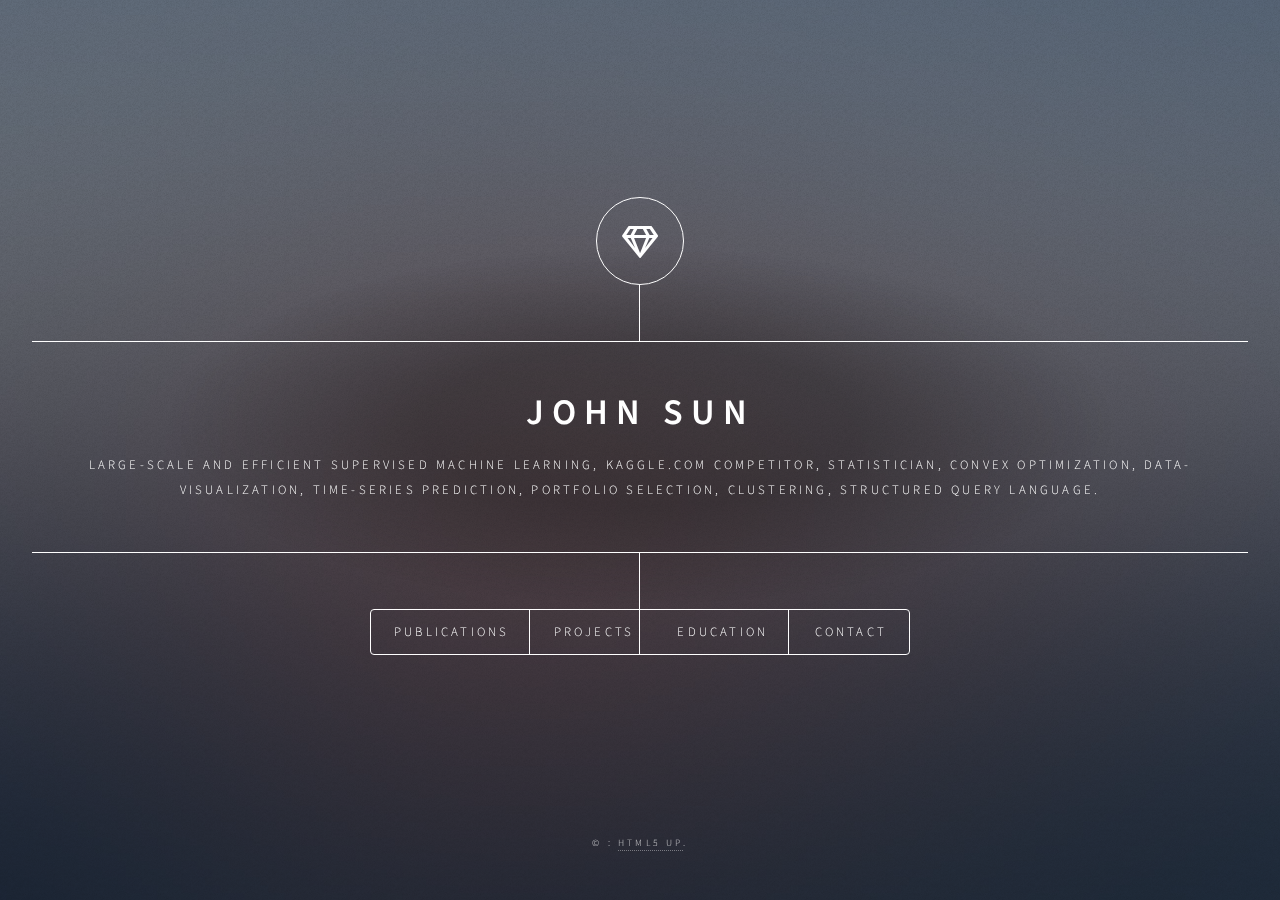
<file: index.html>
<!DOCTYPE HTML>
<!--
	Dimension by HTML5 UP
	html5up.net | @ajlkn
	Free for personal and commercial use under the CCA 3.0 license (html5up.net/license)
-->
<html>
	<head>
		<title>Data Scientist from Mid-Atlantic of United States Seeking Employment</title>
		<meta charset="utf-8" />
		<meta name="viewport" content="width=device-width, initial-scale=1, user-scalable=no" />
		<link rel="stylesheet" href="assets/css/main.css" />
		<noscript><link rel="stylesheet" href="assets/css/noscript.css" /></noscript>
	</head>
	<body class="is-preload">
		

		<!-- Wrapper -->
			<div id="wrapper">

				<!-- Header -->
					<header id="header">
						<div class="logo">
							<span class="icon fa-gem"></span>
						</div>
						<div class="content">
							<div class="inner">
								<h1>John Sun</h1>
								<p>Large-Scale and Efficient Supervised Machine Learning, kaggle.com competitor,  Statistician, Convex Optimization, data-visualization, time-series prediction, portfolio selection, clustering, Structured Query Language. </p>
							</div>
						</div>
						<nav>
							<ul>
								<li><a href="#Publications">Publications</a></li>
								<li><a href="#Projects">Projects</a></li>
								<li><a href="#Education">Education</a></li>
								<li><a href="#Contact">Contact</a></li>
								<!--<li><a href="#elements">Elements</a></li>-->
							</ul>
						</nav>
					</header>

				<!-- Main -->
					<div id="main">

						<!-- Intro -->
							<article id="Publications">
								<h2 class="major">Publications</h2>
								<span class="image main"><img src="images/pic01.jpg" alt="" /></span>
								<p>The Association between Poverty and Commute time using Multiple Linear Regression and Decision trees on Census Data (2018)
<a href="https://arxiv.org/abs/1909.00061" target="_blank">https://arxiv.org/1909.00061</a>.</p> 

								<p>Imbalanced Data Classification using Primal Estimated Subgradient Solver for Support Vector Machine, 2021
 <a href="https://arxiv.org/abs/2206.09311" target="_blank">https://arxiv.org/abs/2206.09311.</a> </p>
								<p> A phase I, first-in-human study to evaluate the safety and tolerability, pharmacokinetics, and pharmacodynamics
of MRG-001 in healthy subjects
<a href="https://pubmed.ncbi.nlm.nih.gov/37633275/  target="_blank">https://pubmed.ncbi.nlm.nih.gov/37633275/. </a>  </p>
							</article>

						<!-- Work -->
							<article id="Projects">
								<h2 class="major">Projects</h2>
								<span class="image main"><img src="images/pic02.jpg" alt="" /></span>
								
								<p> Kaggle.com is a world-wide olympiad in the fields of machine learning and artificial intelligence. </p>
								
								<p>CSIRO Image2Biomass 2307/3802 Rank  <a href="https://www.kaggle.com/jsdata11/competitions" target="_blank">https://www.kaggle.com/jsdata11/competitions </a> Competed for 3 prizes (total prize pool: USD 75,000) </p>
								<p>Restaurant Revenue Prediction 571/2257 Rank <a href="https://www.kaggle.com/competitions/restaurant-revenue-prediction" target="_blank">https://www.kaggle.com/competitions/restaurant-revenue-prediction </a>  (total prize pool: USD 30,000)</p>
								
								<p> Kernel Logistic Regression on Tremor Data using Nesterov Accelerated Gradient Descent for General Convex and Strongly Smooth Functions </p>
								
								<p> Logistic Regression on MNIST Hand-Written Digits Dataset (9 versus 4) using Nesterov Accelerated Gradient Descent for Strongly Convex and Strongly Smooth Functions </p>

								<p> Estimation of True number of Clusters in Gaussian Mixture Model using Eigenvalue</p>
								
								<p> Least Angle Shrinkage and Selection Operator via Second Order Cone Formulation Constraint </p>
								
								<p> Fast Iterative Shrinkage Thresholding Algorithm </p>
								
								<p> Nesterov Momentum, Polyak's Heavy ball variants of Stochastic Gradient Descent </p>

								<p> Autoregressive Integrated Moving Average model on Copper Prices </p>
								
								<p> Fixed and Mixed Effects Regression </p>
								
								<p> Persistent Homology, Networkx </p>
								
							</article>

						<!-- About -->
							<article id="Education">
								<h2 class="major">Education</h2>
								<span class="image main"><img src="images/pic03.jpg" alt="" /></span>
								<p>Bachelor of Arts in Mathematical Sciences with a Concentration in Statistics </p>
								
								<p> </p>Colby College, Maine</p>
								
								<p> Master of Science in Data Science </p>
								<p> State University of New York, Albany (3.76/4.00)</p>
							</article>

						<!-- Contact -->
							<article id="Contact">
								<h2 class="major">Contact</h2>
								<span class="image main"><img src="images/pic03.jpg" alt="" /></span>
								<p> <a href="mailto:jsun@alumni.albany.edu?subject=Job%20Opportunity%20Inquiry&body=Hello,%20I%20am%20reaching%20out%20regarding%20potential%20job%20opportunities."
   style="background-color:#28a745;color:white;padding:10px 16px;text-decoration:none;border-radius:5px;font-weight:bold;">
   Email Me About Job Opportunities
</a>

</p>

							</article>

						<!-- Elements -->
							<article id="elements">
								<h2 class="major">Elements</h2>

								<section>
									<h3 class="major">Text</h3>
									<p>This is <b>bold</b> and this is <strong>strong</strong>. This is <i>italic</i> and this is <em>emphasized</em>.
									This is <sup>superscript</sup> text and this is <sub>subscript</sub> text.
									This is <u>underlined</u> and this is code: <code>for (;;) { ... }</code>. Finally, <a href="#">this is a link</a>.</p>
									<hr />
									<h2>Heading Level 2</h2>
									<h3>Heading Level 3</h3>
									<h4>Heading Level 4</h4>
									<h5>Heading Level 5</h5>
									<h6>Heading Level 6</h6>
									<hr />
									<h4>Blockquote</h4>
									<blockquote>Fringilla nisl. Donec accumsan interdum nisi, quis tincidunt felis sagittis eget tempus euismod. Vestibulum ante ipsum primis in faucibus vestibulum. Blandit adipiscing eu felis iaculis volutpat ac adipiscing accumsan faucibus. Vestibulum ante ipsum primis in faucibus lorem ipsum dolor sit amet nullam adipiscing eu felis.</blockquote>
									<h4>Preformatted</h4>
									<pre><code>i = 0;

while (!deck.isInOrder()) {
    print 'Iteration ' + i;
    deck.shuffle();
    i++;
}

print 'It took ' + i + ' iterations to sort the deck.';</code></pre>
								</section>

								<section>
									<h3 class="major">Lists</h3>

									<h4>Unordered</h4>
									<ul>
										<li>Dolor pulvinar etiam.</li>
										<li>Sagittis adipiscing.</li>
										<li>Felis enim feugiat.</li>
									</ul>

									<h4>Alternate</h4>
									<ul class="alt">
										<li>Dolor pulvinar etiam.</li>
										<li>Sagittis adipiscing.</li>
										<li>Felis enim feugiat.</li>
									</ul>

									<h4>Ordered</h4>
									<ol>
										<li>Dolor pulvinar etiam.</li>
										<li>Etiam vel felis viverra.</li>
										<li>Felis enim feugiat.</li>
										<li>Dolor pulvinar etiam.</li>
										<li>Etiam vel felis lorem.</li>
										<li>Felis enim et feugiat.</li>
									</ol>
									<h4>Icons</h4>
									<ul class="icons">
										<li><a href="#" class="icon brands fa-twitter"><span class="label">Twitter</span></a></li>
										<li><a href="#" class="icon brands fa-facebook-f"><span class="label">Facebook</span></a></li>
										<li><a href="#" class="icon brands fa-instagram"><span class="label">Instagram</span></a></li>
										<li><a href="#" class="icon brands fa-github"><span class="label">Github</span></a></li>
									</ul>

									<h4>Actions</h4>
									<ul class="actions">
										<li><a href="#" class="button primary">Default</a></li>
										<li><a href="#" class="button">Default</a></li>
									</ul>
									<ul class="actions stacked">
										<li><a href="#" class="button primary">Default</a></li>
										<li><a href="#" class="button">Default</a></li>
									</ul>
								</section>

								<section>
									<h3 class="major">Table</h3>
									<h4>Default</h4>
									<div class="table-wrapper">
										<table>
											<thead>
												<tr>
													<th>Name</th>
													<th>Description</th>
													<th>Price</th>
												</tr>
											</thead>
											<tbody>
												<tr>
													<td>Item One</td>
													<td>Ante turpis integer aliquet porttitor.</td>
													<td>29.99</td>
												</tr>
												<tr>
													<td>Item Two</td>
													<td>Vis ac commodo adipiscing arcu aliquet.</td>
													<td>19.99</td>
												</tr>
												<tr>
													<td>Item Three</td>
													<td> Morbi faucibus arcu accumsan lorem.</td>
													<td>29.99</td>
												</tr>
												<tr>
													<td>Item Four</td>
													<td>Vitae integer tempus condimentum.</td>
													<td>19.99</td>
												</tr>
												<tr>
													<td>Item Five</td>
													<td>Ante turpis integer aliquet porttitor.</td>
													<td>29.99</td>
												</tr>
											</tbody>
											<tfoot>
												<tr>
													<td colspan="2"></td>
													<td>100.00</td>
												</tr>
											</tfoot>
										</table>
									</div>

									<h4>Alternate</h4>
									<div class="table-wrapper">
										<table class="alt">
											<thead>
												<tr>
													<th>Name</th>
													<th>Description</th>
													<th>Price</th>
												</tr>
											</thead>
											<tbody>
												<tr>
													<td>Item One</td>
													<td>Ante turpis integer aliquet porttitor.</td>
													<td>29.99</td>
												</tr>
												<tr>
													<td>Item Two</td>
													<td>Vis ac commodo adipiscing arcu aliquet.</td>
													<td>19.99</td>
												</tr>
												<tr>
													<td>Item Three</td>
													<td> Morbi faucibus arcu accumsan lorem.</td>
													<td>29.99</td>
												</tr>
												<tr>
													<td>Item Four</td>
													<td>Vitae integer tempus condimentum.</td>
													<td>19.99</td>
												</tr>
												<tr>
													<td>Item Five</td>
													<td>Ante turpis integer aliquet porttitor.</td>
													<td>29.99</td>
												</tr>
											</tbody>
											<tfoot>
												<tr>
													<td colspan="2"></td>
													<td>100.00</td>
												</tr>
											</tfoot>
										</table>
									</div>
								</section>

								<section>
									<h3 class="major">Buttons</h3>
									<ul class="actions">
										<li><a href="#" class="button primary">Primary</a></li>
										<li><a href="#" class="button">Default</a></li>
									</ul>
									<ul class="actions">
										<li><a href="#" class="button">Default</a></li>
										<li><a href="#" class="button small">Small</a></li>
									</ul>
									<ul class="actions">
										<li><a href="#" class="button primary icon solid fa-download">Icon</a></li>
										<li><a href="#" class="button icon solid fa-download">Icon</a></li>
									</ul>
									<ul class="actions">
										<li><span class="button primary disabled">Disabled</span></li>
										<li><span class="button disabled">Disabled</span></li>
									</ul>
								</section>

								<section>
									<h3 class="major">Form</h3>
									<form method="post" action="#">
										<div class="fields">
											<div class="field half">
												<label for="demo-name">Name</label>
												<input type="text" name="demo-name" id="demo-name" value="" placeholder="Jane Doe" />
											</div>
											<div class="field half">
												<label for="demo-email">Email</label>
												<input type="email" name="demo-email" id="demo-email" value="" placeholder="jane@untitled.tld" />
											</div>
											<div class="field">
												<label for="demo-category">Category</label>
												<select name="demo-category" id="demo-category">
													<option value="">-</option>
													<option value="1">Manufacturing</option>
													<option value="1">Shipping</option>
													<option value="1">Administration</option>
													<option value="1">Human Resources</option>
												</select>
											</div>
											<div class="field half">
												<input type="radio" id="demo-priority-low" name="demo-priority" checked>
												<label for="demo-priority-low">Low</label>
											</div>
											<div class="field half">
												<input type="radio" id="demo-priority-high" name="demo-priority">
												<label for="demo-priority-high">High</label>
											</div>
											<div class="field half">
												<input type="checkbox" id="demo-copy" name="demo-copy">
												<label for="demo-copy">Email me a copy</label>
											</div>
											<div class="field half">
												<input type="checkbox" id="demo-human" name="demo-human" checked>
												<label for="demo-human">Not a robot</label>
											</div>
											<div class="field">
												<label for="demo-message">Message</label>
												<textarea name="demo-message" id="demo-message" placeholder="Enter your message" rows="6"></textarea>
											</div>
										</div>
										<ul class="actions">
											<li><input type="submit" value="Send Message" class="primary" /></li>
											<li><input type="reset" value="Reset" /></li>
										</ul>
									</form>
								</section>

							</article>

					</div>

				<!-- Footer -->
					<footer id="footer">
						<p class="copyright">&copy; : <a href="https://html5up.net">HTML5 UP</a>.</p>
					</footer>

			</div>

		<!-- BG -->
			<div id="bg"></div>

		<!-- Scripts -->
			<script src="assets/js/jquery.min.js"></script>
			<script src="assets/js/browser.min.js"></script>
			<script src="assets/js/breakpoints.min.js"></script>
			<script src="assets/js/util.js"></script>
			<script src="assets/js/main.js"></script>


	</body>
</html>
</file>
<file: assets/css/noscript.css>
/*
	Dimension by HTML5 UP
	html5up.net | @ajlkn
	Free for personal and commercial use under the CCA 3.0 license (html5up.net/license)
*/

/* BG */

	body.is-preload #bg:before {
		background-color: transparent;
	}

/* Header */

	body.is-preload #header {
		-moz-filter: none;
		-webkit-filter: none;
		-ms-filter: none;
		filter: none;
	}

		body.is-preload #header > * {
			opacity: 1;
		}

		body.is-preload #header .content .inner {
			max-height: none;
			padding: 3rem 2rem;
			opacity: 1;
		}

/* Main */

	#main article {
		opacity: 1;
		margin: 4rem 0 0 0;
	}
</file>
<file: assets/css/main.css>
@import url(fontawesome-all.min.css);
@import url("https://fonts.googleapis.com/css?family=Source+Sans+Pro:300italic,600italic,300,600");

/*
	Dimension by HTML5 UP
	html5up.net | @ajlkn
	Free for personal and commercial use under the CCA 3.0 license (html5up.net/license)
*/

html, body, div, span, applet, object,
iframe, h1, h2, h3, h4, h5, h6, p, blockquote,
pre, a, abbr, acronym, address, big, cite,
code, del, dfn, em, img, ins, kbd, q, s, samp,
small, strike, strong, sub, sup, tt, var, b,
u, i, center, dl, dt, dd, ol, ul, li, fieldset,
form, label, legend, table, caption, tbody,
tfoot, thead, tr, th, td, article, aside,
canvas, details, embed, figure, figcaption,
footer, header, hgroup, menu, nav, output, ruby,
section, summary, time, mark, audio, video {
	margin: 0;
	padding: 0;
	border: 0;
	font-size: 100%;
	font: inherit;
	vertical-align: baseline;}

article, aside, details, figcaption, figure,
footer, header, hgroup, menu, nav, section {
	display: block;}

body {
	line-height: 1;
}

ol, ul {
	list-style: none;
}

blockquote, q {
	quotes: none;
}

	blockquote:before, blockquote:after, q:before, q:after {
		content: '';
		content: none;
	}

table {
	border-collapse: collapse;
	border-spacing: 0;
}

body {
	-webkit-text-size-adjust: none;
}

mark {
	background-color: transparent;
	color: inherit;
}

input::-moz-focus-inner {
	border: 0;
	padding: 0;
}

input, select, textarea {
	-moz-appearance: none;
	-webkit-appearance: none;
	-ms-appearance: none;
	appearance: none;
}

/* Basic */

	@-ms-viewport {
		width: device-width;
	}

	@media screen and (max-width: 480px) {

		html, body {
			min-width: 320px;
		}

	}

	html {
		box-sizing: border-box;
	}

	*, *:before, *:after {
		box-sizing: inherit;
	}

	body {
		background: #1b1f22;
	}

		body.is-preload *, body.is-preload *:before, body.is-preload *:after {
			-moz-animation: none !important;
			-webkit-animation: none !important;
			-ms-animation: none !important;
			animation: none !important;
			-moz-transition: none !important;
			-webkit-transition: none !important;
			-ms-transition: none !important;
			transition: none !important;
		}

/* Type */

	html {
		font-size: 16pt;
	}

		@media screen and (max-width: 1680px) {

			html {
				font-size: 12pt;
			}

		}

		@media screen and (max-width: 736px) {

			html {
				font-size: 11pt;
			}

		}

		@media screen and (max-width: 360px) {

			html {
				font-size: 10pt;
			}

		}

	body, input, select, textarea {
		color: #ffffff;
		font-family: "Source Sans Pro", sans-serif;
		font-weight: 300;
		font-size: 1rem;
		line-height: 1.65;
	}

	a {
		-moz-transition: color 0.2s ease-in-out, background-color 0.2s ease-in-out, border-bottom-color 0.2s ease-in-out;
		-webkit-transition: color 0.2s ease-in-out, background-color 0.2s ease-in-out, border-bottom-color 0.2s ease-in-out;
		-ms-transition: color 0.2s ease-in-out, background-color 0.2s ease-in-out, border-bottom-color 0.2s ease-in-out;
		transition: color 0.2s ease-in-out, background-color 0.2s ease-in-out, border-bottom-color 0.2s ease-in-out;
		border-bottom: dotted 1px rgba(255, 255, 255, 0.5);
		text-decoration: none;
		color: inherit;
	}

		a:hover {
			border-bottom-color: transparent;
		}

	strong, b {
		color: #ffffff;
		font-weight: 600;
	}

	em, i {
		font-style: italic;
	}

	p {
		margin: 0 0 2rem 0;
	}

	h1, h2, h3, h4, h5, h6 {
		color: #ffffff;
		font-weight: 600;
		line-height: 1.5;
		margin: 0 0 1rem 0;
		text-transform: uppercase;
		letter-spacing: 0.2rem;
	}

		h1 a, h2 a, h3 a, h4 a, h5 a, h6 a {
			color: inherit;
			text-decoration: none;
		}

		h1.major, h2.major, h3.major, h4.major, h5.major, h6.major {
			border-bottom: solid 1px #ffffff;
			width: -moz-max-content;
			width: -webkit-max-content;
			width: -ms-max-content;
			width: max-content;
			padding-bottom: 0.5rem;
			margin: 0 0 2rem 0;
		}

	h1 {
		font-size: 2.25rem;
		line-height: 1.3;
		letter-spacing: 0.5rem;
	}

	h2 {
		font-size: 1.5rem;
		line-height: 1.4;
		letter-spacing: 0.5rem;
	}

	h3 {
		font-size: 1rem;
	}

	h4 {
		font-size: 0.8rem;
	}

	h5 {
		font-size: 0.7rem;
	}

	h6 {
		font-size: 0.6rem;
	}

	@media screen and (max-width: 736px) {

		h1 {
			font-size: 1.75rem;
			line-height: 1.4;
		}

		h2 {
			font-size: 1.25em;
			line-height: 1.5;
		}

	}

	sub {
		font-size: 0.8rem;
		position: relative;
		top: 0.5rem;
	}

	sup {
		font-size: 0.8rem;
		position: relative;
		top: -0.5rem;
	}

	blockquote {
		border-left: solid 4px #ffffff;
		font-style: italic;
		margin: 0 0 2rem 0;
		padding: 0.5rem 0 0.5rem 2rem;
	}

	code {
		background: rgba(255, 255, 255, 0.075);
		border-radius: 4px;
		font-family: "Courier New", monospace;
		font-size: 0.9rem;
		margin: 0 0.25rem;
		padding: 0.25rem 0.65rem;
	}

	pre {
		-webkit-overflow-scrolling: touch;
		font-family: "Courier New", monospace;
		font-size: 0.9rem;
		margin: 0 0 2rem 0;
	}

		pre code {
			display: block;
			line-height: 1.75;
			padding: 1rem 1.5rem;
			overflow-x: auto;
		}

	hr {
		border: 0;
		border-bottom: solid 1px #ffffff;
		margin: 2.75rem 0;
	}

	.align-left {
		text-align: left;
	}

	.align-center {
		text-align: center;
	}

	.align-right {
		text-align: right;
	}

/* Form */

	form {
		margin: 0 0 2rem 0;
	}

		form > :last-child {
			margin-bottom: 0;
		}

		form > .fields {
			display: -moz-flex;
			display: -webkit-flex;
			display: -ms-flex;
			display: flex;
			-moz-flex-wrap: wrap;
			-webkit-flex-wrap: wrap;
			-ms-flex-wrap: wrap;
			flex-wrap: wrap;
			width: calc(100% + 3rem);
			margin: -1.5rem 0 2rem -1.5rem;
		}

			form > .fields > .field {
				-moz-flex-grow: 0;
				-webkit-flex-grow: 0;
				-ms-flex-grow: 0;
				flex-grow: 0;
				-moz-flex-shrink: 0;
				-webkit-flex-shrink: 0;
				-ms-flex-shrink: 0;
				flex-shrink: 0;
				padding: 1.5rem 0 0 1.5rem;
				width: calc(100% - 1.5rem);
			}

				form > .fields > .field.half {
					width: calc(50% - 0.75rem);
				}

				form > .fields > .field.third {
					width: calc(100%/3 - 0.5rem);
				}

				form > .fields > .field.quarter {
					width: calc(25% - 0.375rem);
				}

		@media screen and (max-width: 480px) {

			form > .fields {
				width: calc(100% + 3rem);
				margin: -1.5rem 0 2rem -1.5rem;
			}

				form > .fields > .field {
					padding: 1.5rem 0 0 1.5rem;
					width: calc(100% - 1.5rem);
				}

					form > .fields > .field.half {
						width: calc(100% - 1.5rem);
					}

					form > .fields > .field.third {
						width: calc(100% - 1.5rem);
					}

					form > .fields > .field.quarter {
						width: calc(100% - 1.5rem);
					}

		}

	label {
		color: #ffffff;
		display: block;
		font-size: 0.8rem;
		font-weight: 300;
		letter-spacing: 0.2rem;
		line-height: 1.5;
		margin: 0 0 1rem 0;
		text-transform: uppercase;
	}

	input[type="text"],
	input[type="password"],
	input[type="email"],
	input[type="tel"],
	select,
	textarea {
		-moz-appearance: none;
		-webkit-appearance: none;
		-ms-appearance: none;
		appearance: none;
		-moz-transition: border-color 0.2s ease-in-out, box-shadow 0.2s ease-in-out, background-color 0.2s ease-in-out;
		-webkit-transition: border-color 0.2s ease-in-out, box-shadow 0.2s ease-in-out, background-color 0.2s ease-in-out;
		-ms-transition: border-color 0.2s ease-in-out, box-shadow 0.2s ease-in-out, background-color 0.2s ease-in-out;
		transition: border-color 0.2s ease-in-out, box-shadow 0.2s ease-in-out, background-color 0.2s ease-in-out;
		background-color: transparent;
		border-radius: 4px;
		border: solid 1px #ffffff;
		color: inherit;
		display: block;
		outline: 0;
		padding: 0 1rem;
		text-decoration: none;
		width: 100%;
	}

		input[type="text"]:invalid,
		input[type="password"]:invalid,
		input[type="email"]:invalid,
		input[type="tel"]:invalid,
		select:invalid,
		textarea:invalid {
			box-shadow: none;
		}

		input[type="text"]:focus,
		input[type="password"]:focus,
		input[type="email"]:focus,
		input[type="tel"]:focus,
		select:focus,
		textarea:focus {
			background: rgba(255, 255, 255, 0.075);
			border-color: #ffffff;
			box-shadow: 0 0 0 1px #ffffff;
		}

	select {
		background-image: url("data:image/svg+xml;charset=utf8,%3Csvg xmlns='http://www.w3.org/2000/svg' width='40' height='40' preserveAspectRatio='none' viewBox='0 0 40 40'%3E%3Cpath d='M9.4,12.3l10.4,10.4l10.4-10.4c0.2-0.2,0.5-0.4,0.9-0.4c0.3,0,0.6,0.1,0.9,0.4l3.3,3.3c0.2,0.2,0.4,0.5,0.4,0.9 c0,0.4-0.1,0.6-0.4,0.9L20.7,31.9c-0.2,0.2-0.5,0.4-0.9,0.4c-0.3,0-0.6-0.1-0.9-0.4L4.3,17.3c-0.2-0.2-0.4-0.5-0.4-0.9 c0-0.4,0.1-0.6,0.4-0.9l3.3-3.3c0.2-0.2,0.5-0.4,0.9-0.4S9.1,12.1,9.4,12.3z' fill='%23ffffff' /%3E%3C/svg%3E");
		background-size: 1.25rem;
		background-repeat: no-repeat;
		background-position: calc(100% - 1rem) center;
		height: 2.75rem;
		padding-right: 2.75rem;
		text-overflow: ellipsis;
	}

		select option {
			color: #ffffff;
			background: #1b1f22;
		}

		select:focus::-ms-value {
			background-color: transparent;
		}

		select::-ms-expand {
			display: none;
		}

	input[type="text"],
	input[type="password"],
	input[type="email"],
	select {
		height: 2.75rem;
	}

	textarea {
		padding: 0.75rem 1rem;
	}

	input[type="checkbox"],
	input[type="radio"] {
		-moz-appearance: none;
		-webkit-appearance: none;
		-ms-appearance: none;
		appearance: none;
		display: block;
		float: left;
		margin-right: -2rem;
		opacity: 0;
		width: 1rem;
		z-index: -1;
	}

		input[type="checkbox"] + label,
		input[type="radio"] + label {
			text-decoration: none;
			-moz-user-select: none;
			-webkit-user-select: none;
			-ms-user-select: none;
			user-select: none;
			color: #ffffff;
			cursor: pointer;
			display: inline-block;
			font-size: 0.8rem;
			font-weight: 300;
			margin: 0 0 0.5rem 0;
			padding-left: 2.65rem;
			padding-right: 0.75rem;
			position: relative;
		}

			input[type="checkbox"] + label:before,
			input[type="radio"] + label:before {
				-moz-osx-font-smoothing: grayscale;
				-webkit-font-smoothing: antialiased;
				display: inline-block;
				font-style: normal;
				font-variant: normal;
				text-rendering: auto;
				line-height: 1;
				text-transform: none !important;
				font-family: 'Font Awesome 5 Free';
				font-weight: 900;
			}

			input[type="checkbox"] + label:before,
			input[type="radio"] + label:before {
				-moz-transition: border-color 0.2s ease-in-out, box-shadow 0.2s ease-in-out, background-color 0.2s ease-in-out;
				-webkit-transition: border-color 0.2s ease-in-out, box-shadow 0.2s ease-in-out, background-color 0.2s ease-in-out;
				-ms-transition: border-color 0.2s ease-in-out, box-shadow 0.2s ease-in-out, background-color 0.2s ease-in-out;
				transition: border-color 0.2s ease-in-out, box-shadow 0.2s ease-in-out, background-color 0.2s ease-in-out;
				border-radius: 4px;
				border: solid 1px #ffffff;
				content: '';
				display: inline-block;
				height: 1.65rem;
				left: 0;
				line-height: 1.65rem;
				position: absolute;
				text-align: center;
				top: -0.15rem;
				width: 1.65rem;
			}

		input[type="checkbox"]:checked + label:before,
		input[type="radio"]:checked + label:before {
			background: #ffffff !important;
			border-color: #ffffff !important;
			color: #1b1f22;
			content: '\f00c';
		}

		input[type="checkbox"]:focus + label:before,
		input[type="radio"]:focus + label:before {
			background: rgba(255, 255, 255, 0.075);
			border-color: #ffffff;
			box-shadow: 0 0 0 1px #ffffff;
		}

	input[type="checkbox"] + label:before {
		border-radius: 4px;
	}

	input[type="radio"] + label:before {
		border-radius: 100%;
	}

	::-webkit-input-placeholder {
		color: rgba(255, 255, 255, 0.5) !important;
		opacity: 1.0;
	}

	:-moz-placeholder {
		color: rgba(255, 255, 255, 0.5) !important;
		opacity: 1.0;
	}

	::-moz-placeholder {
		color: rgba(255, 255, 255, 0.5) !important;
		opacity: 1.0;
	}

	:-ms-input-placeholder {
		color: rgba(255, 255, 255, 0.5) !important;
		opacity: 1.0;
	}

	.formerize-placeholder {
		color: rgba(255, 255, 255, 0.5) !important;
		opacity: 1.0;
	}

/* Box */

	.box {
		border-radius: 4px;
		border: solid 1px #ffffff;
		margin-bottom: 2rem;
		padding: 1.5em;
	}

		.box > :last-child,
		.box > :last-child > :last-child,
		.box > :last-child > :last-child > :last-child {
			margin-bottom: 0;
		}

		.box.alt {
			border: 0;
			border-radius: 0;
			padding: 0;
		}

/* Icon */

	.icon {
		text-decoration: none;
		border-bottom: none;
		position: relative;
	}

		.icon:before {
			-moz-osx-font-smoothing: grayscale;
			-webkit-font-smoothing: antialiased;
			display: inline-block;
			font-style: normal;
			font-variant: normal;
			text-rendering: auto;
			line-height: 1;
			text-transform: none !important;
			font-family: 'Font Awesome 5 Free';
			font-weight: 400;
		}

		.icon > .label {
			display: none;
		}

		.icon:before {
			line-height: inherit;
		}

		.icon.solid:before {
			font-weight: 900;
		}

		.icon.brands:before {
			font-family: 'Font Awesome 5 Brands';
		}

/* Image */

	.image {
		border-radius: 4px;
		border: 0;
		display: inline-block;
		position: relative;
	}

		.image:before {
			pointer-events: none;
			background-image: url("../../images/overlay.png");
			background-color: rgba(19, 21, 25, 0.5);
			border-radius: 4px;
			content: '';
			display: block;
			height: 100%;
			left: 0;
			opacity: 0.5;
			position: absolute;
			top: 0;
			width: 100%;
		}

		.image img {
			border-radius: 4px;
			display: block;
		}

		.image.left, .image.right {
			max-width: 40%;
		}

			.image.left img, .image.right img {
				width: 100%;
			}

		.image.left {
			float: left;
			padding: 0 1.5em 1em 0;
			top: 0.25em;
		}

		.image.right {
			float: right;
			padding: 0 0 1em 1.5em;
			top: 0.25em;
		}

		.image.fit {
			display: block;
			margin: 0 0 2rem 0;
			width: 100%;
		}

			.image.fit img {
				width: 100%;
			}

		.image.main {
			display: block;
			margin: 2.5rem 0;
			width: 100%;
		}

			.image.main img {
				width: 100%;
			}

		@media screen and (max-width: 736px) {

			.image.main {
				margin: 2rem 0;
			}

		}

		@media screen and (max-width: 480px) {

			.image.main {
				margin: 1.5rem 0;
			}

		}

/* List */

	ol {
		list-style: decimal;
		margin: 0 0 2rem 0;
		padding-left: 1.25em;
	}

		ol li {
			padding-left: 0.25em;
		}

	ul {
		list-style: disc;
		margin: 0 0 2rem 0;
		padding-left: 1em;
	}

		ul li {
			padding-left: 0.5em;
		}

		ul.alt {
			list-style: none;
			padding-left: 0;
		}

			ul.alt li {
				border-top: solid 1px #ffffff;
				padding: 0.5em 0;
			}

				ul.alt li:first-child {
					border-top: 0;
					padding-top: 0;
				}

	dl {
		margin: 0 0 2rem 0;
	}

		dl dt {
			display: block;
			font-weight: 600;
			margin: 0 0 1rem 0;
		}

		dl dd {
			margin-left: 2rem;
		}

/* Actions */

	ul.actions {
		display: -moz-flex;
		display: -webkit-flex;
		display: -ms-flex;
		display: flex;
		cursor: default;
		list-style: none;
		margin-left: -1rem;
		padding-left: 0;
	}

		ul.actions li {
			padding: 0 0 0 1rem;
			vertical-align: middle;
		}

		ul.actions.special {
			-moz-justify-content: center;
			-webkit-justify-content: center;
			-ms-justify-content: center;
			justify-content: center;
			width: 100%;
			margin-left: 0;
		}

			ul.actions.special li:first-child {
				padding-left: 0;
			}

		ul.actions.stacked {
			-moz-flex-direction: column;
			-webkit-flex-direction: column;
			-ms-flex-direction: column;
			flex-direction: column;
			margin-left: 0;
		}

			ul.actions.stacked li {
				padding: 1.3rem 0 0 0;
			}

				ul.actions.stacked li:first-child {
					padding-top: 0;
				}

		ul.actions.fit {
			width: calc(100% + 1rem);
		}

			ul.actions.fit li {
				-moz-flex-grow: 1;
				-webkit-flex-grow: 1;
				-ms-flex-grow: 1;
				flex-grow: 1;
				-moz-flex-shrink: 1;
				-webkit-flex-shrink: 1;
				-ms-flex-shrink: 1;
				flex-shrink: 1;
				width: 100%;
			}

				ul.actions.fit li > * {
					width: 100%;
				}

			ul.actions.fit.stacked {
				width: 100%;
			}

		@media screen and (max-width: 480px) {

			ul.actions:not(.fixed) {
				-moz-flex-direction: column;
				-webkit-flex-direction: column;
				-ms-flex-direction: column;
				flex-direction: column;
				margin-left: 0;
				width: 100% !important;
			}

				ul.actions:not(.fixed) li {
					-moz-flex-grow: 1;
					-webkit-flex-grow: 1;
					-ms-flex-grow: 1;
					flex-grow: 1;
					-moz-flex-shrink: 1;
					-webkit-flex-shrink: 1;
					-ms-flex-shrink: 1;
					flex-shrink: 1;
					padding: 1rem 0 0 0;
					text-align: center;
					width: 100%;
				}

					ul.actions:not(.fixed) li > * {
						width: 100%;
					}

					ul.actions:not(.fixed) li:first-child {
						padding-top: 0;
					}

					ul.actions:not(.fixed) li input[type="submit"],
					ul.actions:not(.fixed) li input[type="reset"],
					ul.actions:not(.fixed) li input[type="button"],
					ul.actions:not(.fixed) li button,
					ul.actions:not(.fixed) li .button {
						width: 100%;
					}

						ul.actions:not(.fixed) li input[type="submit"].icon:before,
						ul.actions:not(.fixed) li input[type="reset"].icon:before,
						ul.actions:not(.fixed) li input[type="button"].icon:before,
						ul.actions:not(.fixed) li button.icon:before,
						ul.actions:not(.fixed) li .button.icon:before {
							margin-left: -0.5em;
						}

		}

/* Icons */

	ul.icons {
		cursor: default;
		list-style: none;
		padding-left: 0;
	}

		ul.icons li {
			display: inline-block;
			padding: 0 0.75em 0 0;
		}

			ul.icons li:last-child {
				padding-right: 0;
			}

			ul.icons li a {
				border-radius: 100%;
				box-shadow: inset 0 0 0 1px #ffffff;
				display: inline-block;
				height: 2.25rem;
				line-height: 2.25rem;
				text-align: center;
				width: 2.25rem;
			}

				ul.icons li a:hover {
					background-color: rgba(255, 255, 255, 0.075);
				}

				ul.icons li a:active {
					background-color: rgba(255, 255, 255, 0.175);
				}

/* Table */

	.table-wrapper {
		-webkit-overflow-scrolling: touch;
		overflow-x: auto;
	}

	table {
		margin: 0 0 2rem 0;
		width: 100%;
	}

		table tbody tr {
			border: solid 1px #ffffff;
			border-left: 0;
			border-right: 0;
		}

			table tbody tr:nth-child(2n + 1) {
				background-color: rgba(255, 255, 255, 0.075);
			}

		table td {
			padding: 0.75em 0.75em;
		}

		table th {
			color: #ffffff;
			font-size: 0.9em;
			font-weight: 600;
			padding: 0 0.75em 0.75em 0.75em;
			text-align: left;
		}

		table thead {
			border-bottom: solid 2px #ffffff;
		}

		table tfoot {
			border-top: solid 2px #ffffff;
		}

		table.alt {
			border-collapse: separate;
		}

			table.alt tbody tr td {
				border: solid 1px #ffffff;
				border-left-width: 0;
				border-top-width: 0;
			}

				table.alt tbody tr td:first-child {
					border-left-width: 1px;
				}

			table.alt tbody tr:first-child td {
				border-top-width: 1px;
			}

			table.alt thead {
				border-bottom: 0;
			}

			table.alt tfoot {
				border-top: 0;
			}

/* Button */

	input[type="submit"],
	input[type="reset"],
	input[type="button"],
	button,
	.button {
		-moz-appearance: none;
		-webkit-appearance: none;
		-ms-appearance: none;
		appearance: none;
		-moz-transition: background-color 0.2s ease-in-out, color 0.2s ease-in-out;
		-webkit-transition: background-color 0.2s ease-in-out, color 0.2s ease-in-out;
		-ms-transition: background-color 0.2s ease-in-out, color 0.2s ease-in-out;
		transition: background-color 0.2s ease-in-out, color 0.2s ease-in-out;
		background-color: transparent;
		border-radius: 4px;
		border: 0;
		box-shadow: inset 0 0 0 1px #ffffff;
		color: #ffffff !important;
		cursor: pointer;
		display: inline-block;
		font-size: 0.8rem;
		font-weight: 300;
		height: 2.75rem;
		letter-spacing: 0.2rem;
		line-height: 2.75rem;
		outline: 0;
		padding: 0 1.25rem 0 1.35rem;
		text-align: center;
		text-decoration: none;
		text-transform: uppercase;
		white-space: nowrap;
	}

		input[type="submit"]:hover,
		input[type="reset"]:hover,
		input[type="button"]:hover,
		button:hover,
		.button:hover {
			background-color: rgba(255, 255, 255, 0.075);
		}

		input[type="submit"]:active,
		input[type="reset"]:active,
		input[type="button"]:active,
		button:active,
		.button:active {
			background-color: rgba(255, 255, 255, 0.175);
		}

		input[type="submit"].icon:before,
		input[type="reset"].icon:before,
		input[type="button"].icon:before,
		button.icon:before,
		.button.icon:before {
			margin-right: 0.5em;
		}

		input[type="submit"].fit,
		input[type="reset"].fit,
		input[type="button"].fit,
		button.fit,
		.button.fit {
			width: 100%;
		}

		input[type="submit"].small,
		input[type="reset"].small,
		input[type="button"].small,
		button.small,
		.button.small {
			font-size: 0.6rem;
			height: 2.0625rem;
			line-height: 2.0625rem;
		}

		input[type="submit"].primary,
		input[type="reset"].primary,
		input[type="button"].primary,
		button.primary,
		.button.primary {
			background-color: #ffffff;
			color: #1b1f22 !important;
			font-weight: 600;
		}

		input[type="submit"].disabled, input[type="submit"]:disabled,
		input[type="reset"].disabled,
		input[type="reset"]:disabled,
		input[type="button"].disabled,
		input[type="button"]:disabled,
		button.disabled,
		button:disabled,
		.button.disabled,
		.button:disabled {
			pointer-events: none;
			cursor: default;
			opacity: 0.25;
		}

	input[type="submit"],
	input[type="reset"],
	input[type="button"],
	button {
		line-height: calc(2.75rem - 2px);
	}

/* BG */

	#bg {
		-moz-transform: scale(1.0);
		-webkit-transform: scale(1.0);
		-ms-transform: scale(1.0);
		transform: scale(1.0);
		-webkit-backface-visibility: hidden;
		position: fixed;
		top: 0;
		left: 0;
		width: 100%;
		height: 100vh;
		z-index: 1;
	}

		#bg:before, #bg:after {
			content: '';
			display: block;
			position: absolute;
			top: 0;
			left: 0;
			width: 100%;
			height: 100%;
		}

		#bg:before {
			-moz-transition: background-color 2.5s ease-in-out;
			-webkit-transition: background-color 2.5s ease-in-out;
			-ms-transition: background-color 2.5s ease-in-out;
			transition: background-color 2.5s ease-in-out;
			-moz-transition-delay: 0.75s;
			-webkit-transition-delay: 0.75s;
			-ms-transition-delay: 0.75s;
			transition-delay: 0.75s;
			background-image: linear-gradient(to top, rgba(19, 21, 25, 0.5), rgba(19, 21, 25, 0.5)), url("../../images/overlay.png");
			background-size: auto, 256px 256px;
			background-position: center, center;
			background-repeat: no-repeat, repeat;
			z-index: 2;
		}

		#bg:after {
			-moz-transform: scale(1.125);
			-webkit-transform: scale(1.125);
			-ms-transform: scale(1.125);
			transform: scale(1.125);
			-moz-transition: -moz-transform 0.325s ease-in-out, -moz-filter 0.325s ease-in-out;
			-webkit-transition: -webkit-transform 0.325s ease-in-out, -webkit-filter 0.325s ease-in-out;
			-ms-transition: -ms-transform 0.325s ease-in-out, -ms-filter 0.325s ease-in-out;
			transition: transform 0.325s ease-in-out, filter 0.325s ease-in-out;
			background-image: url("../../images/bg.jpg");
			background-position: center;
			background-size: cover;
			background-repeat: no-repeat;
			z-index: 1;
		}

		body.is-article-visible #bg:after {
			-moz-transform: scale(1.0825);
			-webkit-transform: scale(1.0825);
			-ms-transform: scale(1.0825);
			transform: scale(1.0825);
			-moz-filter: blur(0.2rem);
			-webkit-filter: blur(0.2rem);
			-ms-filter: blur(0.2rem);
			filter: blur(0.2rem);
		}

		body.is-preload #bg:before {
			background-color: #000000;
		}

/* Wrapper */

	#wrapper {
		display: -moz-flex;
		display: -webkit-flex;
		display: -ms-flex;
		display: flex;
		-moz-flex-direction: column;
		-webkit-flex-direction: column;
		-ms-flex-direction: column;
		flex-direction: column;
		-moz-align-items: center;
		-webkit-align-items: center;
		-ms-align-items: center;
		align-items: center;
		-moz-justify-content: space-between;
		-webkit-justify-content: space-between;
		-ms-justify-content: space-between;
		justify-content: space-between;
		position: relative;
		min-height: 100vh;
		width: 100%;
		padding: 4rem 2rem;
		z-index: 3;
	}

		#wrapper:before {
			content: '';
			display: block;
		}

		@media screen and (max-width: 1680px) {

			#wrapper {
				padding: 3rem 2rem;
			}

		}

		@media screen and (max-width: 736px) {

			#wrapper {
				padding: 2rem 1rem;
			}

		}

		@media screen and (max-width: 480px) {

			#wrapper {
				padding: 1rem;
			}

		}

/* Header */

	#header {
		display: -moz-flex;
		display: -webkit-flex;
		display: -ms-flex;
		display: flex;
		-moz-flex-direction: column;
		-webkit-flex-direction: column;
		-ms-flex-direction: column;
		flex-direction: column;
		-moz-align-items: center;
		-webkit-align-items: center;
		-ms-align-items: center;
		align-items: center;
		-moz-transition: -moz-transform 0.325s ease-in-out, -moz-filter 0.325s ease-in-out, opacity 0.325s ease-in-out;
		-webkit-transition: -webkit-transform 0.325s ease-in-out, -webkit-filter 0.325s ease-in-out, opacity 0.325s ease-in-out;
		-ms-transition: -ms-transform 0.325s ease-in-out, -ms-filter 0.325s ease-in-out, opacity 0.325s ease-in-out;
		transition: transform 0.325s ease-in-out, filter 0.325s ease-in-out, opacity 0.325s ease-in-out;
		background-image: -moz-radial-gradient(rgba(0, 0, 0, 0.25) 25%, rgba(0, 0, 0, 0) 55%);
		background-image: -webkit-radial-gradient(rgba(0, 0, 0, 0.25) 25%, rgba(0, 0, 0, 0) 55%);
		background-image: -ms-radial-gradient(rgba(0, 0, 0, 0.25) 25%, rgba(0, 0, 0, 0) 55%);
		background-image: radial-gradient(rgba(0, 0, 0, 0.25) 25%, rgba(0, 0, 0, 0) 55%);
		max-width: 100%;
		text-align: center;
	}

		#header > * {
			-moz-transition: opacity 0.325s ease-in-out;
			-webkit-transition: opacity 0.325s ease-in-out;
			-ms-transition: opacity 0.325s ease-in-out;
			transition: opacity 0.325s ease-in-out;
			position: relative;
			margin-top: 3.5rem;
		}

			#header > *:before {
				content: '';
				display: block;
				position: absolute;
				top: calc(-3.5rem - 1px);
				left: calc(50% - 1px);
				width: 1px;
				height: calc(3.5rem + 1px);
				background: #ffffff;
			}

		#header > :first-child {
			margin-top: 0;
		}

			#header > :first-child:before {
				display: none;
			}

		#header .logo {
			width: 5.5rem;
			height: 5.5rem;
			line-height: 5.5rem;
			border: solid 1px #ffffff;
			border-radius: 100%;
		}

			#header .logo .icon:before {
				font-size: 2rem;
			}

		#header .content {
			border-style: solid;
			border-color: #ffffff;
			border-top-width: 1px;
			border-bottom-width: 1px;
			max-width: 100%;
		}

			#header .content .inner {
				-moz-transition: max-height 0.75s ease, padding 0.75s ease, opacity 0.325s ease-in-out;
				-webkit-transition: max-height 0.75s ease, padding 0.75s ease, opacity 0.325s ease-in-out;
				-ms-transition: max-height 0.75s ease, padding 0.75s ease, opacity 0.325s ease-in-out;
				transition: max-height 0.75s ease, padding 0.75s ease, opacity 0.325s ease-in-out;
				-moz-transition-delay: 0.25s;
				-webkit-transition-delay: 0.25s;
				-ms-transition-delay: 0.25s;
				transition-delay: 0.25s;
				padding: 3rem 2rem;
				max-height: 40rem;
				overflow: hidden;
			}

				#header .content .inner > :last-child {
					margin-bottom: 0;
				}

			#header .content p {
				text-transform: uppercase;
				letter-spacing: 0.2rem;
				font-size: 0.8rem;
				line-height: 2;
			}

		#header nav ul {
			display: -moz-flex;
			display: -webkit-flex;
			display: -ms-flex;
			display: flex;
			margin-bottom: 0;
			list-style: none;
			padding-left: 0;
			border: solid 1px #ffffff;
			border-radius: 4px;
		}

			#header nav ul li {
				padding-left: 0;
				border-left: solid 1px #ffffff;
			}

				#header nav ul li:first-child {
					border-left: 0;
				}

				#header nav ul li a {
					display: block;
					min-width: 7.5rem;
					height: 2.75rem;
					line-height: 2.75rem;
					padding: 0 1.25rem 0 1.45rem;
					text-transform: uppercase;
					letter-spacing: 0.2rem;
					font-size: 0.8rem;
					border-bottom: 0;
				}

					#header nav ul li a:hover {
						background-color: rgba(255, 255, 255, 0.075);
					}

					#header nav ul li a:active {
						background-color: rgba(255, 255, 255, 0.175);
					}

		#header nav.use-middle:after {
			content: '';
			display: block;
			position: absolute;
			top: 0;
			left: calc(50% - 1px);
			width: 1px;
			height: 100%;
			background: #ffffff;
		}

		#header nav.use-middle ul li.is-middle {
			border-left: 0;
		}

		body.is-article-visible #header {
			-moz-transform: scale(0.95);
			-webkit-transform: scale(0.95);
			-ms-transform: scale(0.95);
			transform: scale(0.95);
			-moz-filter: blur(0.1rem);
			-webkit-filter: blur(0.1rem);
			-ms-filter: blur(0.1rem);
			filter: blur(0.1rem);
			opacity: 0;
		}

		body.is-preload #header {
			-moz-filter: blur(0.125rem);
			-webkit-filter: blur(0.125rem);
			-ms-filter: blur(0.125rem);
			filter: blur(0.125rem);
		}

			body.is-preload #header > * {
				opacity: 0;
			}

			body.is-preload #header .content .inner {
				max-height: 0;
				padding-top: 0;
				padding-bottom: 0;
				opacity: 0;
			}

		@media screen and (max-width: 980px) {

			#header .content p br {
				display: none;
			}

		}

		@media screen and (max-width: 736px) {

			#header > * {
				margin-top: 2rem;
			}

				#header > *:before {
					top: calc(-2rem - 1px);
					height: calc(2rem + 1px);
				}

			#header .logo {
				width: 4.75rem;
				height: 4.75rem;
				line-height: 4.75rem;
			}

				#header .logo .icon:before {
					font-size: 1.75rem;
				}

			#header .content .inner {
				padding: 2.5rem 1rem;
			}

			#header .content p {
				line-height: 1.875;
			}

		}

		@media screen and (max-width: 480px) {

			#header {
				padding: 1.5rem 0;
			}

				#header .content .inner {
					padding: 2.5rem 0;
				}

				#header nav ul {
					-moz-flex-direction: column;
					-webkit-flex-direction: column;
					-ms-flex-direction: column;
					flex-direction: column;
					min-width: 10rem;
					max-width: 100%;
				}

					#header nav ul li {
						border-left: 0;
						border-top: solid 1px #ffffff;
					}

						#header nav ul li:first-child {
							border-top: 0;
						}

						#header nav ul li a {
							height: 3rem;
							line-height: 3rem;
							min-width: 0;
							width: 100%;
						}

				#header nav.use-middle:after {
					display: none;
				}

		}

/* Main */

	#main {
		-moz-flex-grow: 1;
		-webkit-flex-grow: 1;
		-ms-flex-grow: 1;
		flex-grow: 1;
		-moz-flex-shrink: 1;
		-webkit-flex-shrink: 1;
		-ms-flex-shrink: 1;
		flex-shrink: 1;
		display: -moz-flex;
		display: -webkit-flex;
		display: -ms-flex;
		display: flex;
		-moz-align-items: center;
		-webkit-align-items: center;
		-ms-align-items: center;
		align-items: center;
		-moz-justify-content: center;
		-webkit-justify-content: center;
		-ms-justify-content: center;
		justify-content: center;
		-moz-flex-direction: column;
		-webkit-flex-direction: column;
		-ms-flex-direction: column;
		flex-direction: column;
		position: relative;
		max-width: 100%;
		z-index: 3;
	}

		#main article {
			-moz-transform: translateY(0.25rem);
			-webkit-transform: translateY(0.25rem);
			-ms-transform: translateY(0.25rem);
			transform: translateY(0.25rem);
			-moz-transition: opacity 0.325s ease-in-out, -moz-transform 0.325s ease-in-out;
			-webkit-transition: opacity 0.325s ease-in-out, -webkit-transform 0.325s ease-in-out;
			-ms-transition: opacity 0.325s ease-in-out, -ms-transform 0.325s ease-in-out;
			transition: opacity 0.325s ease-in-out, transform 0.325s ease-in-out;
			padding: 4.5rem 2.5rem 1.5rem 2.5rem ;
			position: relative;
			width: 40rem;
			max-width: 100%;
			background-color: rgba(27, 31, 34, 0.85);
			border-radius: 4px;
			opacity: 0;
		}

			#main article.active {
				-moz-transform: translateY(0);
				-webkit-transform: translateY(0);
				-ms-transform: translateY(0);
				transform: translateY(0);
				opacity: 1;
			}

			#main article .close {
				display: block;
				position: absolute;
				top: 0;
				right: 0;
				width: 4rem;
				height: 4rem;
				cursor: pointer;
				text-indent: 4rem;
				overflow: hidden;
				white-space: nowrap;
			}

				#main article .close:before {
					-moz-transition: background-color 0.2s ease-in-out;
					-webkit-transition: background-color 0.2s ease-in-out;
					-ms-transition: background-color 0.2s ease-in-out;
					transition: background-color 0.2s ease-in-out;
					content: '';
					display: block;
					position: absolute;
					top: 0.75rem;
					left: 0.75rem;
					width: 2.5rem;
					height: 2.5rem;
					border-radius: 100%;
					background-position: center;
					background-image: url("data:image/svg+xml;charset=utf8,%3Csvg xmlns='http://www.w3.org/2000/svg' xmlns:xlink='http://www.w3.org/1999/xlink' width='20px' height='20px' viewBox='0 0 20 20' zoomAndPan='disable'%3E%3Cstyle%3Eline %7B stroke: %23ffffff%3B stroke-width: 1%3B %7D%3C/style%3E%3Cline x1='2' y1='2' x2='18' y2='18' /%3E%3Cline x1='18' y1='2' x2='2' y2='18' /%3E%3C/svg%3E");
					background-size: 20px 20px;
					background-repeat: no-repeat;
				}

				#main article .close:hover:before {
					background-color: rgba(255, 255, 255, 0.075);
				}

				#main article .close:active:before {
					background-color: rgba(255, 255, 255, 0.175);
				}

		@media screen and (max-width: 736px) {

			#main article {
				padding: 3.5rem 2rem 0.5rem 2rem ;
			}

				#main article .close:before {
					top: 0.875rem;
					left: 0.875rem;
					width: 2.25rem;
					height: 2.25rem;
					background-size: 14px 14px;
				}

		}

		@media screen and (max-width: 480px) {

			#main article {
				padding: 3rem 1.5rem 0.5rem 1.5rem ;
			}

		}

/* Footer */

	#footer {
		-moz-transition: -moz-transform 0.325s ease-in-out, -moz-filter 0.325s ease-in-out, opacity 0.325s ease-in-out;
		-webkit-transition: -webkit-transform 0.325s ease-in-out, -webkit-filter 0.325s ease-in-out, opacity 0.325s ease-in-out;
		-ms-transition: -ms-transform 0.325s ease-in-out, -ms-filter 0.325s ease-in-out, opacity 0.325s ease-in-out;
		transition: transform 0.325s ease-in-out, filter 0.325s ease-in-out, opacity 0.325s ease-in-out;
		width: 100%;
		max-width: 100%;
		margin-top: 2rem;
		text-align: center;
	}

		#footer .copyright {
			letter-spacing: 0.2rem;
			font-size: 0.6rem;
			opacity: 0.75;
			margin-bottom: 0;
			text-transform: uppercase;
		}

		body.is-article-visible #footer {
			-moz-transform: scale(0.95);
			-webkit-transform: scale(0.95);
			-ms-transform: scale(0.95);
			transform: scale(0.95);
			-moz-filter: blur(0.1rem);
			-webkit-filter: blur(0.1rem);
			-ms-filter: blur(0.1rem);
			filter: blur(0.1rem);
			opacity: 0;
		}

		body.is-preload #footer {
			opacity: 0;
		}
</file>
